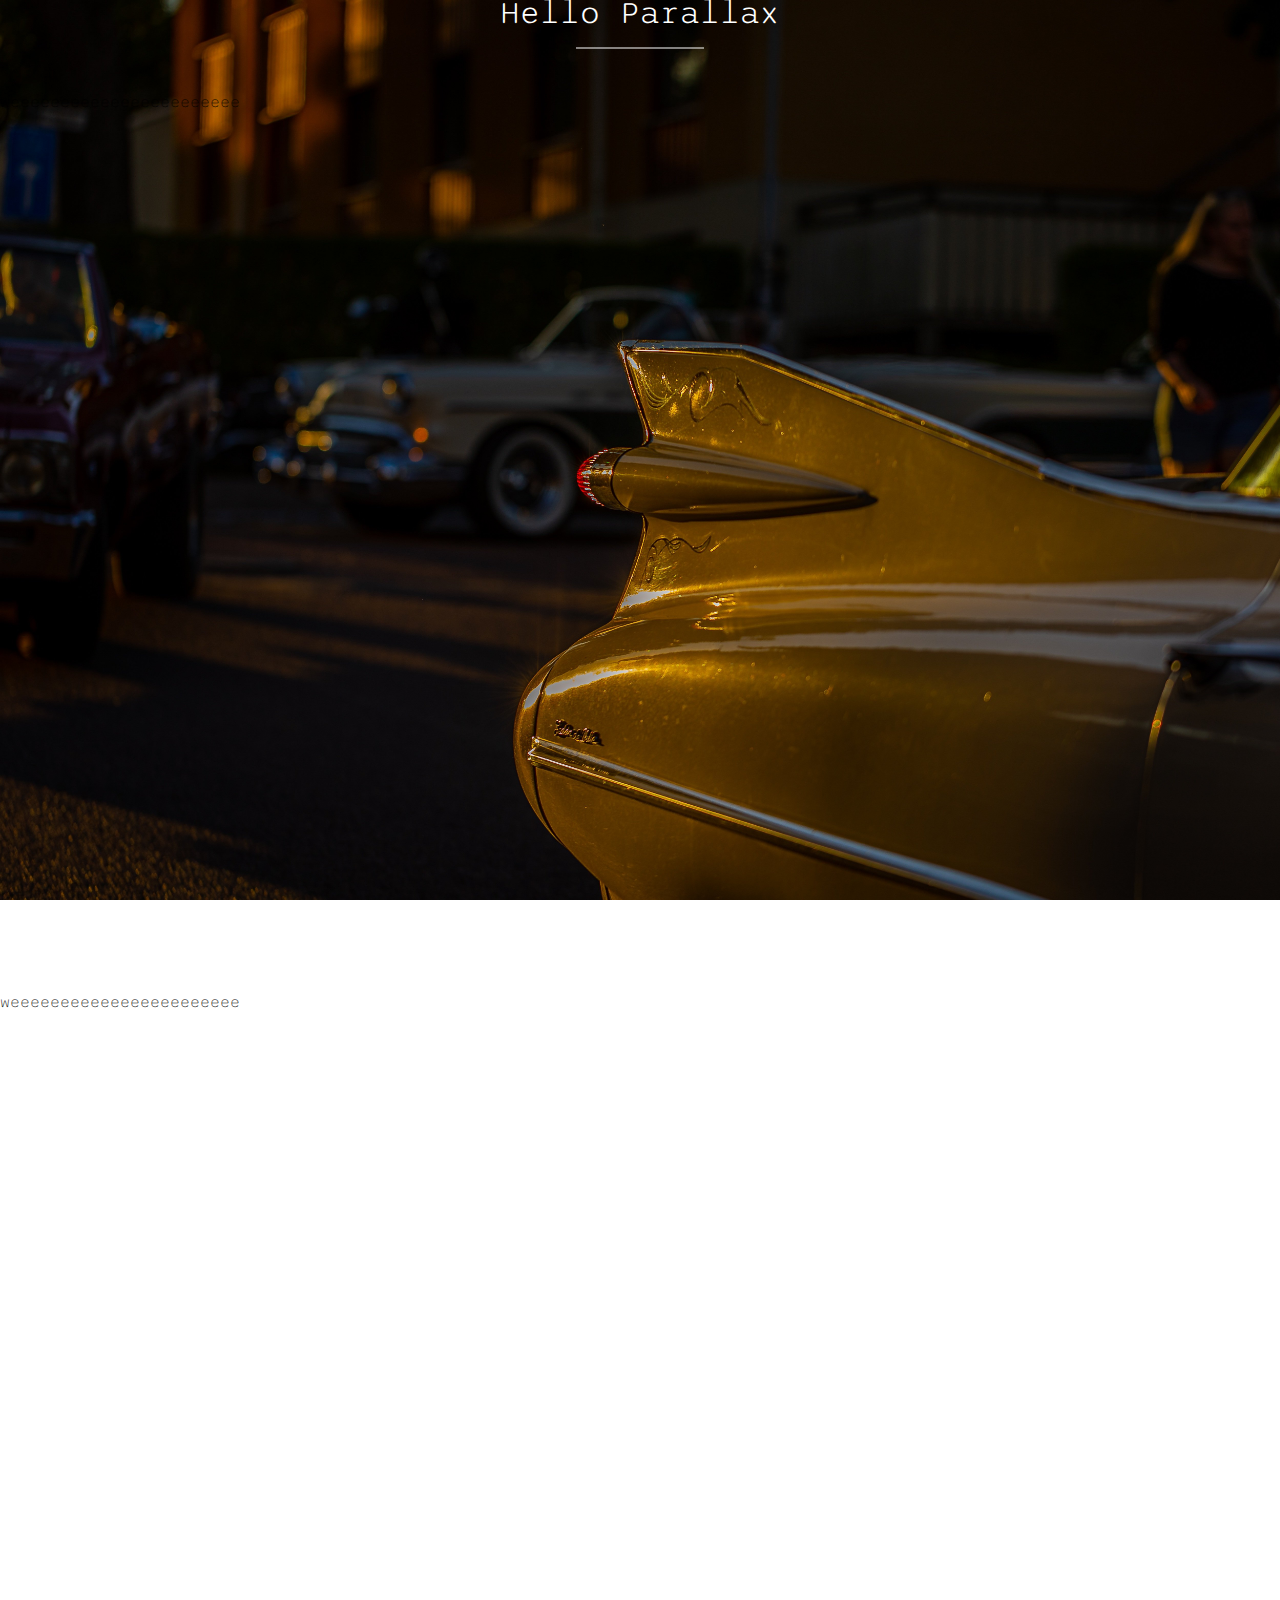
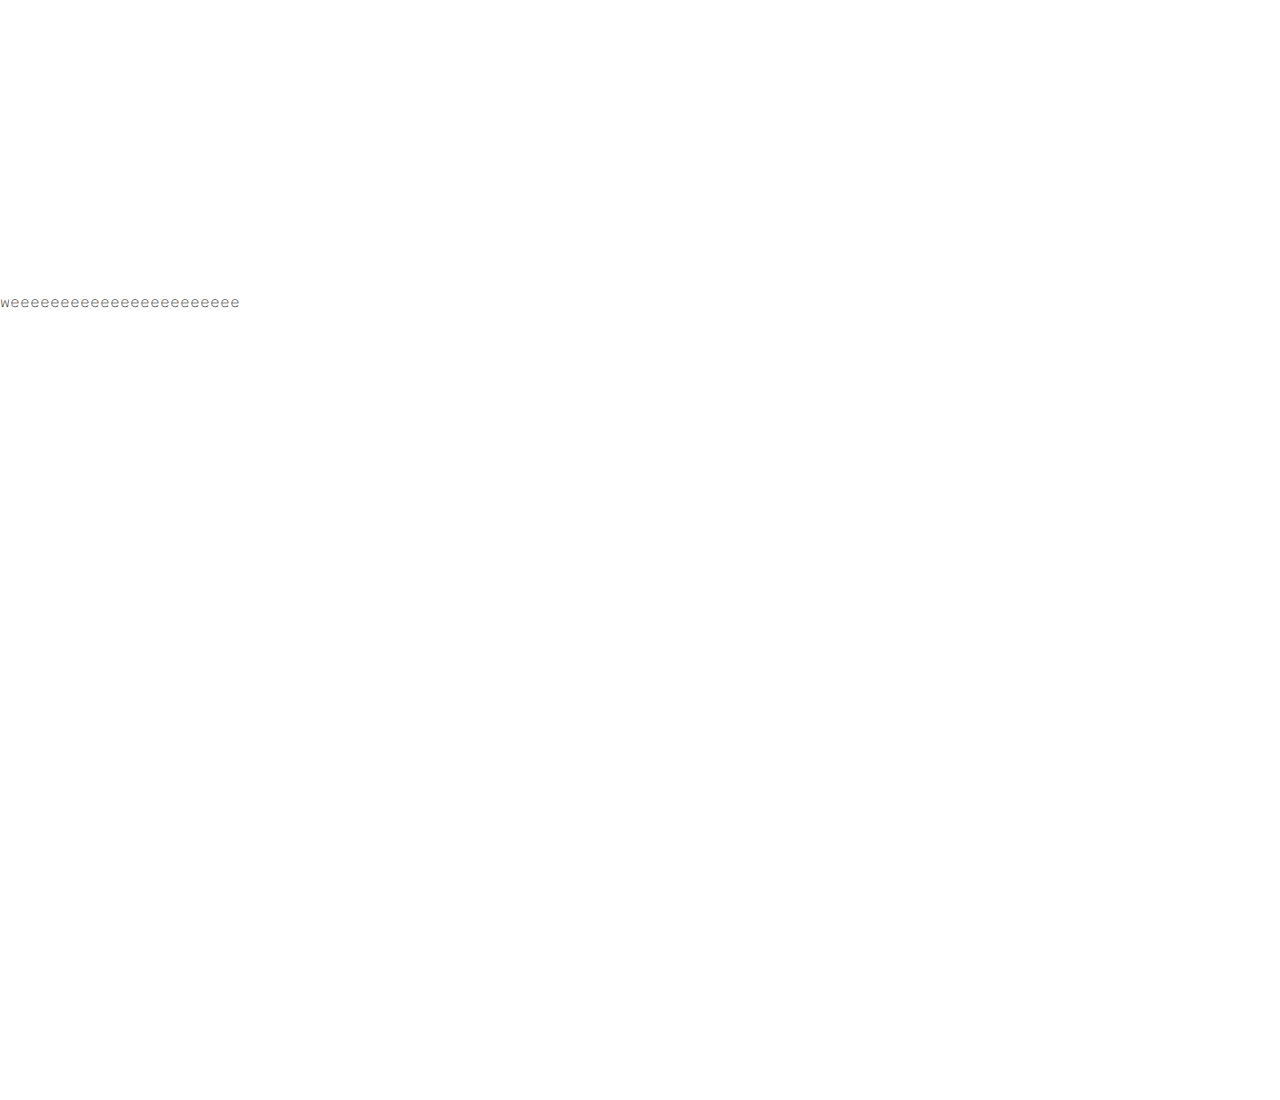
<file: practice_parallax/index.html>
<!DOCTYPE html>
<html lang="en">
<head>
    <meta charset="utf-8">
    <title>웹페이지 제목</title>
    <link rel="stylesheet" href="style.css">
    <link rel="preconnect" href="https://fonts.googleapis.com">
<link rel="preconnect" href="https://fonts.gstatic.com" crossorigin>
<link href="https://fonts.googleapis.com/css2?family=Sono:wght@400;500&display=swap" rel="stylesheet">
</head>

<body>
    <section class="scene one">
        <header>
            <h1>Hello Parallax</h1>
            weeeeeeeeeeeeeeeeeeeeeee
        </header>
    </section>
    <section class="scene two">
        <header>
            <h1>Hello Parallax</h1>
            weeeeeeeeeeeeeeeeeeeeeee
        </header>
    </section>
    <section class="scene three">
        <header>
            <h1>Hello Parallax</h1>
            weeeeeeeeeeeeeeeeeeeeeee
        </header>
    </section>
</body>
</html>
</file>
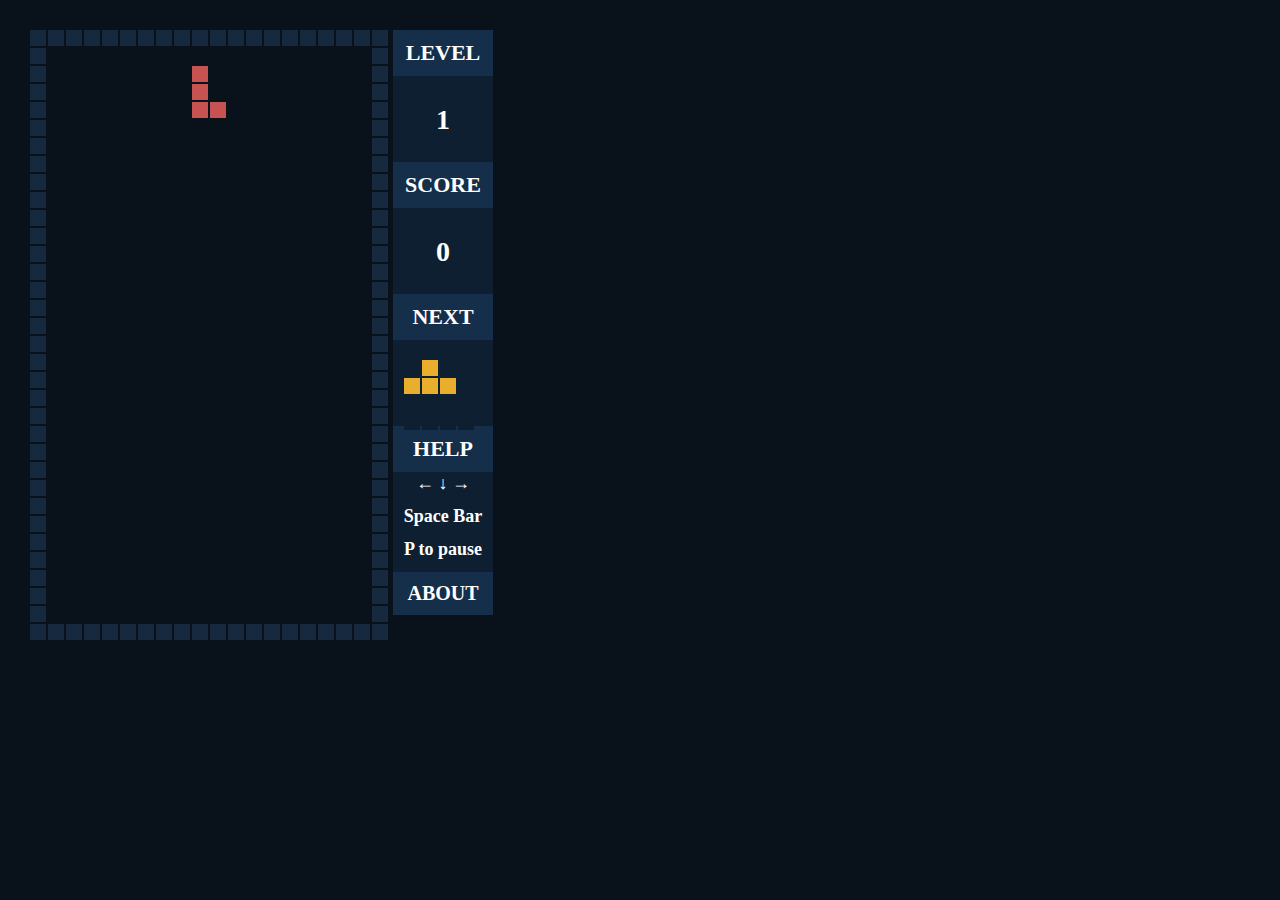
<file: Tetris/index.html>
<!DOCTYPE html>   
<html>
    <head>
        <meta charset="utf-8">
        <title>Tetris</title>
        <link rel="stylesheet" type="text/css" href="tetris.css">
    </head>
    <body>
        <div id="gameField">
            <div id="gameover">
                <center>
                    <h1>Game Over</h1>
                    <h4>press 'F5' to restart</h4>
                </center>
            </div>
            <div id="pause">
                <center>
                    <h1>Pause</h1>
                    <h4>press 'F5' to resume</h4>
                </center>
            </div>
            <table id="nextTable" border=0>
                <tr><td id="00"></td><td id="01"></td><td id="02"></td><td id="03"></td></tr>
                <tr><td id="10"></td><td id="11"></td><td id="12"></td><td id="13"></td></tr>
                <tr><td id="20"></td><td id="21"></td><td id="22"></td><td id="23"></td></tr>
                <tr><td id="30"></td><td id="31"></td><td id="32"></td><td id="33"></td></tr>
            </table>
            <div id="scoreField">
                <p class="sub">LEVEL</p>
                <p id="level">1</p>
                <p class="sub">SCORE</p>
                <p id="score">0</p>
                <p class="sub">NEXT</p>
                <p><br><br><br></p>
                <p class="sub">HELP</p>
                <p id="help">← ↓ →</p>
                <p id="help">Space Bar</p>
                <p id="help">P to pause</p>
                <p class="sub" id="about" onclick="info()">ABOUT</p>
                <div id="comboField"><i></i></div>
            </div>
            <script type="text/javascript" src="tetris.js"></script>
    </body>
</html>
</file>
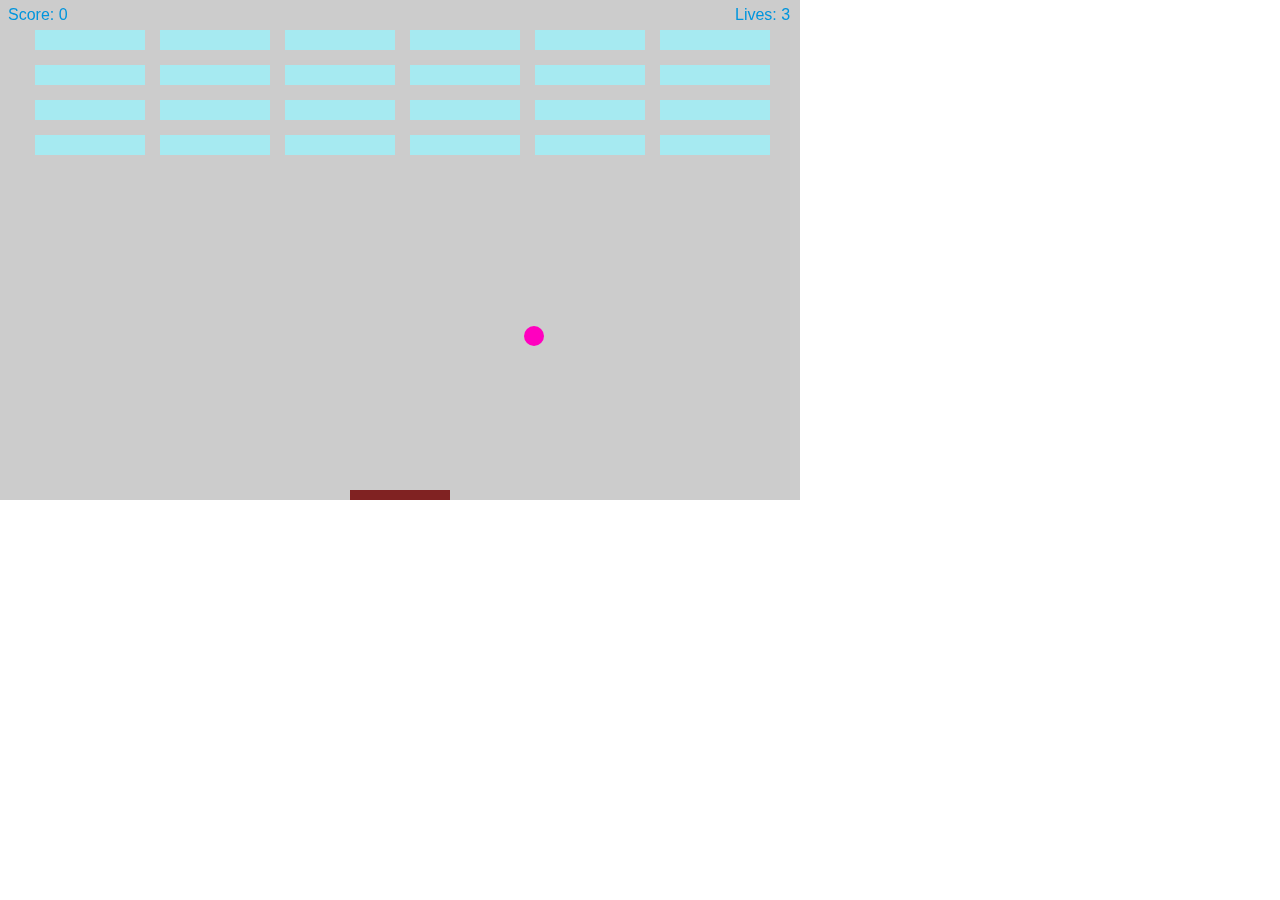
<file: js로 캔버스 제작/main.html>
<!DOCTYPE html>
<html lang="en">
    <head>
        <meta charset="UTF-8">
        <meta name ="viewport" content="width=device-width, initial-scale=1.0">
        <title> Breakout Game</title>
        <style>
            * {padding: 0; margin: 0;}
            canvas {background: #ccc; display: block; margin: 0auto;}
        </style>
    </head>
    <body>
        <canvas id="canvas" width="800" height="500"></canvas>
        <script type="module" src="./build_game.js"></script>
    </body>

</html>
</file>
<file: practice_parallax/style.css>
body{
    margin: 0;
}

.scene{
    background-image: url(img/car-7385281.jpg);
    height: 100vh;
    overflow: hidden;
    background-attachment: fixed;
    background-size: cover;
    font-family: 'Sono', sans-serif;
    font-weight: 200;
    
}

/* .scene header{
    max-width: 50%;
    border: 5px solid yellow;
    position: relative;
    left: 50%;
    top: 50%;
    transform: translateX(-50%) translateY(-50%);
    font-weight: 400;
} */

.scene header h1{
    font-size: 2rem;
    margin-bottom: 1rem;
    color: white;
    max-width: 50%;

    position: relative;
    left: 50%;
    top: 50%;
    transform: translateX(-50%) translateY(-50%);
    text-align: center;
}

.scene header h1{
    font-size: 2rem;
    margin-bottom: 1rem;
    font-weight: 300;
}

.scene header h1::after{
    content: '';
    border-bottom: 1px solid white;
    width: 8rem;
    display: block;
    margin: 0 auto;
    margin-top: 1rem;
}

.scene.one{
    background-image: url(img/car-7385281.jpg);
}


.scene.two{
    background-image: url(img/city-7576853.jpg);
}


.scene.three{
    background-image: url(img/lightning-7389933.jpg);
}
</file>
<file: Tetris/tetris.css>
body{
    background-color: rgb(9,17,26);
}
td{
    width: 14px;
    height: 14px;
}
#gameField{
    margin-left: 20px;
    margin-top: 20px;
    float: left;
}
#scoreField{
    float: right;
    background-color: rgb(14,31,49);
    margin-top: 1.9px;
    margin-left: 3px;
    width: 100px;
}
#score, #level{
    font-size: 28px;
    text-align: center;
    font-weight: bold;
    color: white;
    height: 30px;
}
.sub{
    font-size: 22px;
    text-align: center;
    font-weight: bold;
    color: white;
    background-color: rgb(21,46,74);
    padding: 10px;
    margin: 0px;
}
#about{
    font-size: 20px;
}
#about:hover{
    color:rgb(199,82,82);
}
#nextTable{
    float: right;
    margin: 0px;
    position: absolute;
    left: 402px;
    top: 358px;
}
#help{
    font-size: 18px;
    text-align: center;
    font-weight: bold;
    color: white;
    height: 32px;
    margin: 1px;
}
#comboField{
    position: absolute;
    left: 27px;
    top: 320px;
    width: 384px;
    text-align: center;
    font-size: 22px;
    font-weight: bold;
    color: white;
}
#pause, #gameover{
    position: absolute;
    left: 200px;
    top: 200px;
    visibility: hidden;
    color: white;
}
</file>
